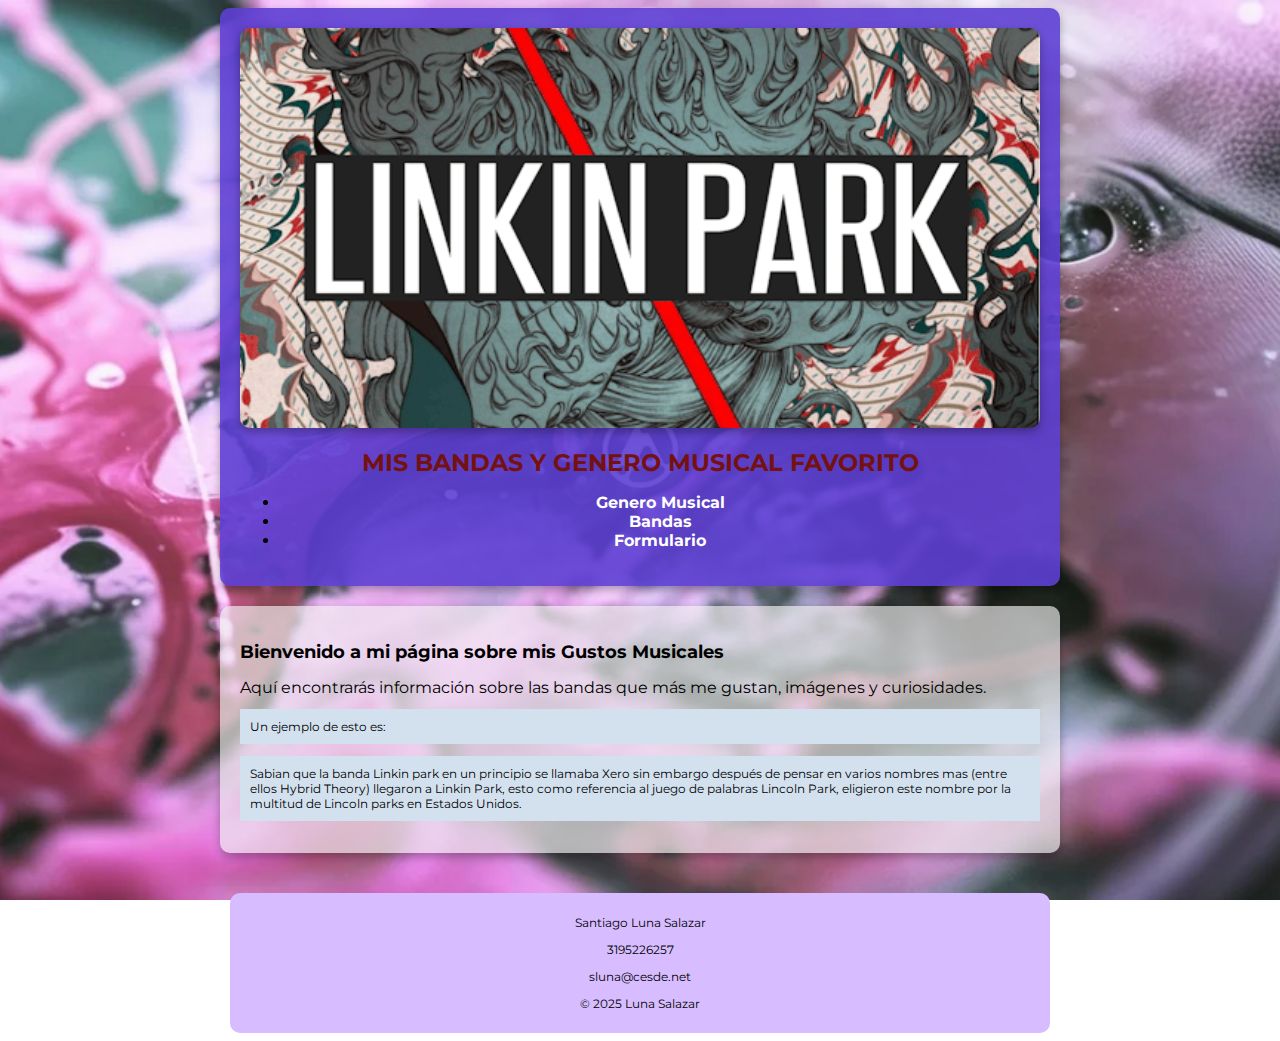
<file: index.html>
<!DOCTYPE html>
<html lang="es">
<head>
    <meta charset="UTF-8">
    <meta name="viewport" content="width=device-width, initial-scale=1.0">
    <title>Mis Bandas y Genero Musical Favorito</title>
    <link rel="stylesheet" href="css/style.css">
    <link href="https://fonts.googleapis.com/css2?family=Montserrat:wght@300;400;700&display=swap" rel="stylesheet">

</head>
<body>
    <header>
        <img src="./img/Gif Linkin.gif" alt="Banner Linkin Park" width="100%" height="400">
        <h1>Mis Bandas y Genero Musical Favorito</h1>
        <nav>
            <ul>
                <li><a href="generoMusc.html" class="Links"> Genero Musical</a></li>
                <li><a href="bandas.html" class="Links">Bandas</a></li>
                <li><a href="formulario.html" class="Links">Formulario</a></li>
            </ul>
        </nav>
    </header>
    

    <section>
        <h2>Bienvenido a mi página sobre mis Gustos Musicales</h2>
        <p></p>Aquí encontrarás información sobre las bandas que más me gustan, imágenes y curiosidades.</p>
        <p class="texto">Un ejemplo de esto es:</p>
        <p class="texto">Sabian que la banda Linkin park en un principio se llamaba Xero sin embargo después de pensar en varios nombres mas (entre ellos Hybrid Theory) llegaron a Linkin Park, esto como referencia al juego de palabras Lincoln Park, eligieron este nombre por la multitud de Lincoln parks en Estados Unidos.</p>
    </section>
    
    <footer>
        <P>Santiago Luna Salazar</P>
        <p>3195226257</p>
        <p>sluna@cesde.net</p>
        <p>&copy; 2025 Luna Salazar</p>
    </footer>
</body>
</html>
</file>
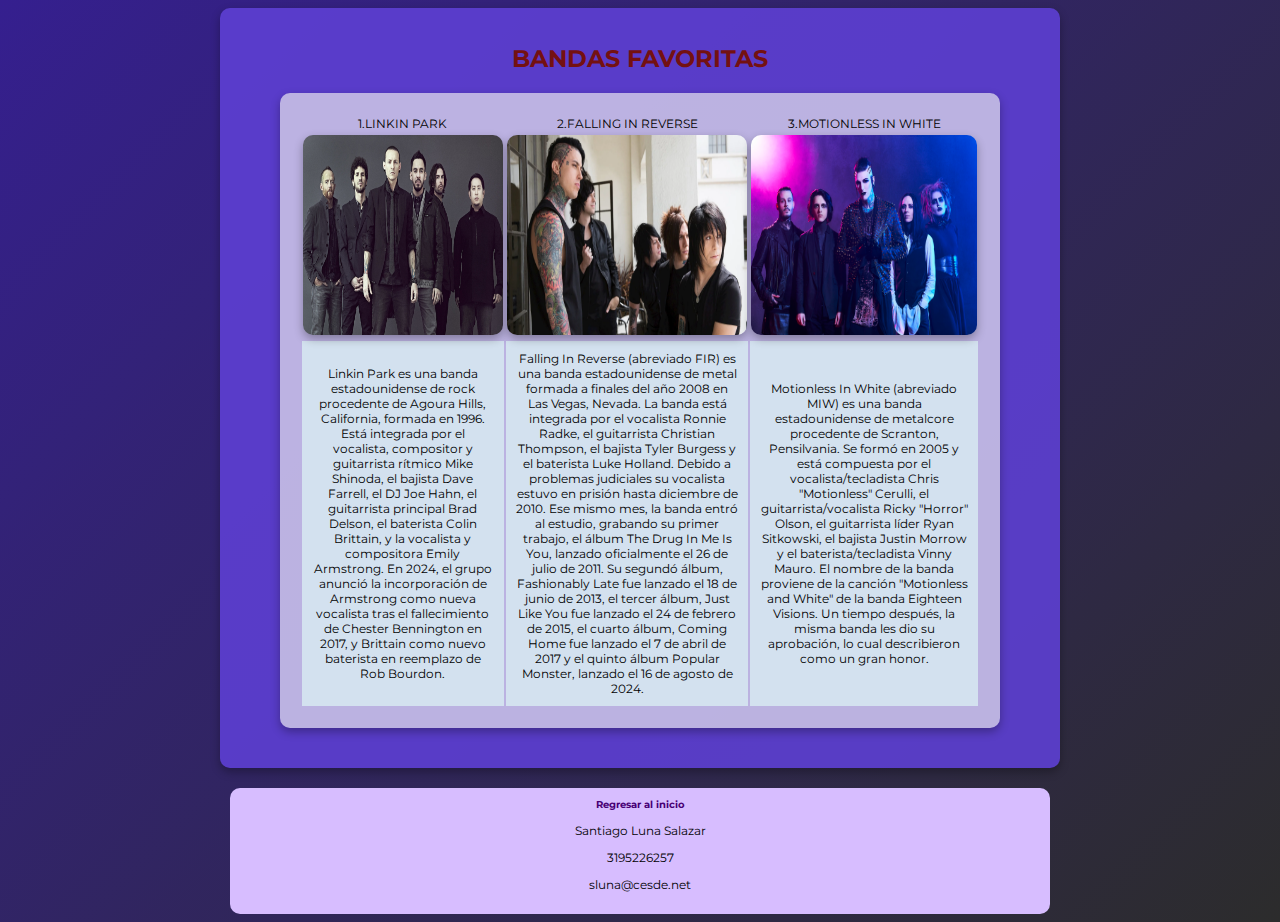
<file: bandas.html>
<!DOCTYPE html>
<html lang="es">
<head>
    <meta charset="UTF-8">
    <meta name="viewport" content="width=device-width, initial-scale=1.0">
    <title>Bandas Favoritas</title>
    <link rel="stylesheet" href="css/style2.css">
    <link href="https://fonts.googleapis.com/css2?family=Montserrat:wght@300;400;700&display=swap" rel="stylesheet">
</head>
<body>
    
    <header>
        <h1>Bandas Favoritas</h1>

        <table>
            <tr>
                <td>
                    1.LINKIN PARK
                </td>
                <td>
                    2.FALLING IN REVERSE
                </td>
                <td>
                    3.MOTIONLESS IN WHITE
                </td>
            </tr>
            <tr>
                <td><img src="./img/LinkinParkO.jpg" alt="LinkinParkO" class="Tabla"></td>
                <td> <img src="./img/FallingInReverse.webp" alt="FallingInReverse" class="Tabla"></td>
                <td> <img src="./img/MIW.jpg" alt="Motionless In White" class="Tabla"></td>
            </tr>
            
            <tr>
                <td class="texto">Linkin Park es una banda estadounidense de rock procedente de Agoura Hills, California, formada en 1996. Está integrada por el vocalista, compositor y guitarrista rítmico Mike Shinoda, el bajista Dave Farrell, el DJ Joe Hahn, el guitarrista principal Brad Delson, el baterista Colin Brittain, y la vocalista y compositora Emily Armstrong. En 2024, el grupo anunció la incorporación de Armstrong como nueva vocalista tras el fallecimiento de Chester Bennington en 2017, y Brittain como nuevo baterista en reemplazo de Rob Bourdon.</td>
                <td class="texto">Falling In Reverse (abreviado FIR) es una banda estadounidense de metal formada a finales del año 2008 en Las Vegas, Nevada. La banda está integrada por el vocalista Ronnie Radke, el guitarrista Christian Thompson, el bajista Tyler Burgess y el baterista Luke Holland. Debido a problemas judiciales su vocalista estuvo en prisión hasta diciembre de 2010. Ese mismo mes, la banda entró al estudio, grabando su primer trabajo, el álbum The Drug In Me Is You, lanzado oficialmente el 26 de julio de 2011. Su segundó álbum, Fashionably Late fue lanzado el 18 de junio de 2013, el tercer álbum, Just Like You fue lanzado el 24 de febrero de 2015, el cuarto álbum, Coming Home fue lanzado el 7 de abril de 2017 y el quinto álbum Popular Monster, lanzado el 16 de agosto de 2024.</td>
                <td class="texto">Motionless In White (abreviado MIW) es una banda estadounidense de metalcore procedente de Scranton, Pensilvania. Se formó en 2005 y está compuesta por el vocalista/tecladista Chris "Motionless" Cerulli, el guitarrista/vocalista Ricky "Horror" Olson, el guitarrista líder Ryan Sitkowski, el bajista Justin Morrow y el baterista/tecladista Vinny Mauro. El nombre de la banda proviene de la canción "Motionless and White" de la banda Eighteen Visions. Un tiempo después, la misma banda les dio su aprobación, lo cual describieron como un gran honor.</td>
            </tr>
        </table>
    </header>

<footer>
    <a href="index.html">Regresar al inicio</a>
    <P>Santiago Luna Salazar</P>
        <p>3195226257</p>
        <p>sluna@cesde.net</p>
</footer>
</body>
</html>
</file>
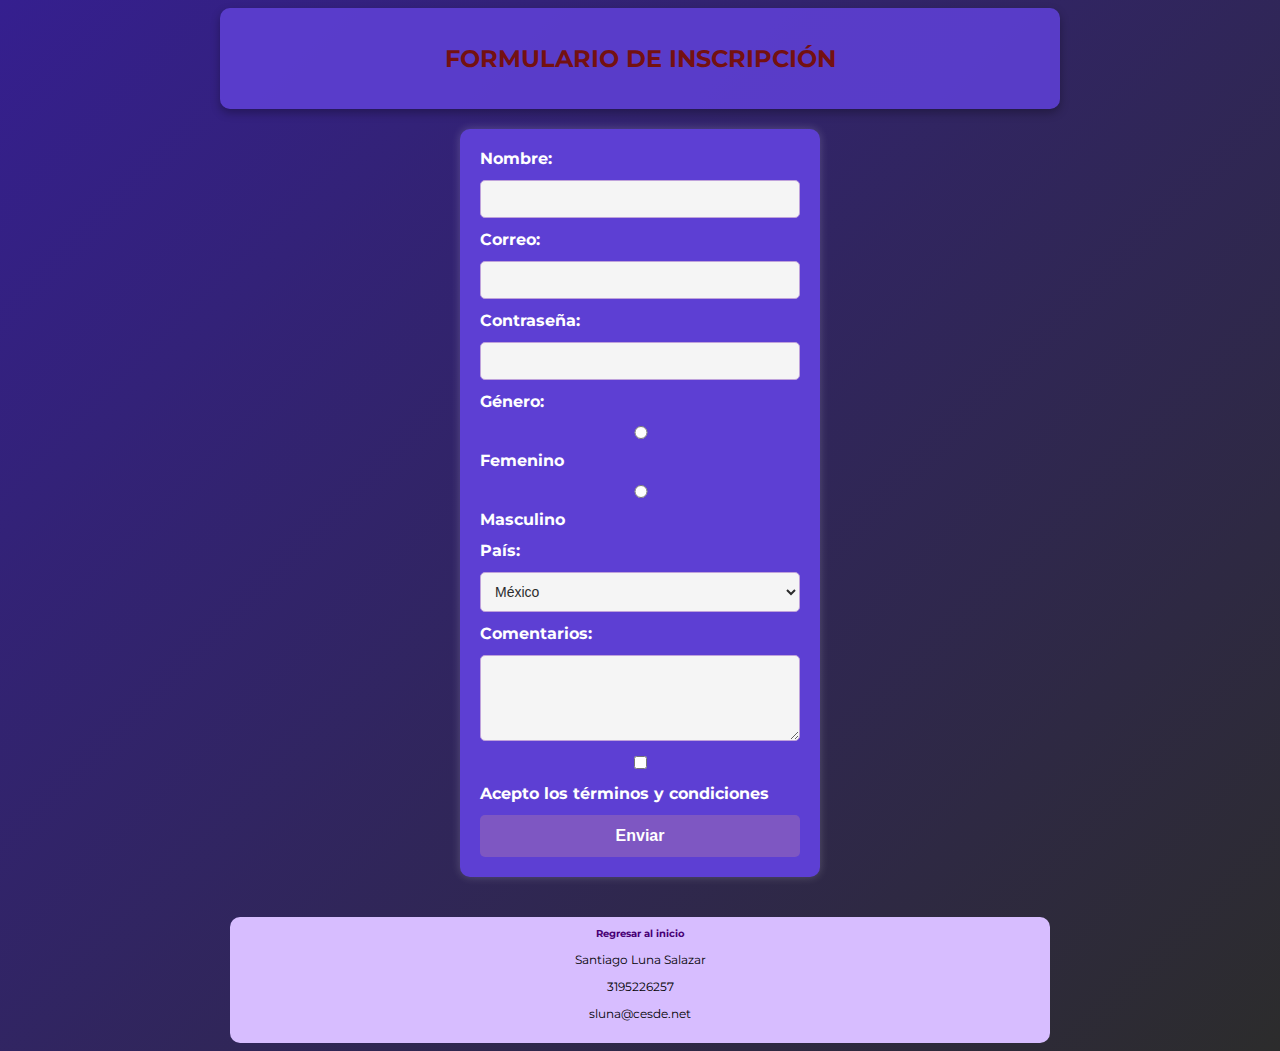
<file: formulario.html>
<!DOCTYPE html>
<html lang="es">
<head>
    <meta charset="UTF-8">
    <meta name="viewport" content="width=device-width, initial-scale=1.0">
    <title>Comentarios</title>
    <link rel="stylesheet" href="css/style2.css">
    <link href="https://fonts.googleapis.com/css2?family=Montserrat:wght@300;400;700&display=swap" rel="stylesheet">

</head>
<body>

    <header>
        <h1>Formulario De Inscripción</h1>
    </header>
    <form action="">
        <label for="nombre">Nombre:</label>
        <input type="text" id="nombre" name="nombre" required>
      
        <label for="email">Correo:</label>
        <input type="email" id="email" name="email" required>
      
        <label for="password">Contraseña:</label>
        <input type="password" id="password" name="password" required>
      
        <label>Género:</label>
        <input type="radio" id="femenino" name="genero" value="femenino">
        <label for="femenino">Femenino</label>
        
        <input type="radio" id="masculino" name="genero" value="masculino">
        <label for="masculino">Masculino</label>
      
        <label for="pais">País:</label>
        <select id="pais" name="pais">
          <option value="mexico">México</option>
          <option value="españa">España</option>
          <option value="argentina">Argentina</option>
          <option value="colombia">Colombia</option>
        </select>
      
        <label for="comentarios">Comentarios:</label>
        <textarea id="comentarios" name="comentarios" rows="4"></textarea>
      
        <input type="checkbox" id="terminos" name="terminos" required>
        <label for="terminos">Acepto los términos y condiciones</label>
      
        <button type="submit">Enviar</button>
      </form>
      

    <footer>
        <a href="index.html">Regresar al inicio</a>
        <P>Santiago Luna Salazar</P>
        <p>3195226257</p>
        <p>sluna@cesde.net</p>
    </footer>
</body>
</html>
</file>
<file: css/style.css>
body{
    background-image: url('../img/Wallpaper.webp');
    background-position: center;
    background-size: cover;
    background-attachment: fixed;
    font-family: 'Montserrat', sans-serif;
    display: flex;
    flex-direction: column;
    align-items: center;
    min-height: 100vh;
}
header{
    background: rgba(93, 63, 211, 0.9); 
    padding: 20px;
    border-radius: 10px;
    box-shadow: 0px 4px 10px rgba(0, 0, 0, 0.3);
    width: 90%;
    max-width: 800px;
    text-align: center;
}
section, article, table {
    background: rgba(239, 239, 239, 0.664); 
    padding: 20px;
    border-radius: 10px;
    box-shadow: 0px 4px 10px rgba(0, 0, 0, 0.3);
    width: 90%;
    max-width: 800px;
    margin: 20px auto;
}
img {
    border-radius: 10px;
    box-shadow: 0px 4px 10px rgba(0, 0, 0, 0.3);
    max-width: 100%;
    height: auto;
}
h1{
    color: #741111;
    font-size: 24px;
    text-align: center;
    text-transform: uppercase;
    font-weight: bold;
}
h2{
    font-size: 18px;
    text-align: left;
}
h3{
    font-size: 16px;
    text-align: left;
}
td{
    font-size: 12px;
}
p{
    font-size: 12px;
}
footer{
    background-color: rgb(215, 189, 255);
    font-size: 10px;
    padding: 10px;
    border-radius: 10px;
    width: 90%;
    max-width: 800px;
    text-align: center;
    margin-top: 20px;
}
form {
    background: #5D3FD3; 
    padding: 20px;
    border-radius: 10px;
    box-shadow: 0px 0px 10px rgba(255, 255, 255, 0.2);
    width: 320px;
    margin: 20px auto;
    display: flex;
    flex-direction: column;
    gap: 12px;
}

label {
    font-weight: bold;
    color: #FFFFFF;
}

input, select, textarea {
    padding: 10px;
    border: 1px solid #BFA2DB;
    border-radius: 5px;
    font-size: 14px;
    background: #F5F5F5;
    color: #2C2C2C;
}

button {
    background: #7E57C2;
    color: white;
    padding: 12px;
    border: none;
    border-radius: 5px;
    cursor: pointer;
    font-size: 16px;
    font-weight: bold;
}

button:hover {
    background: #D81B60; 
}
a{
color: #480075; 
    text-decoration: none; 
    font-weight: bold;
    transition: color 0.3s ease-in-out;
}

.Tabla{
    width: 400px;
    height: 200px;
}
.GeneroIMG{
    width: 100%;
    height: 450px;
}
.texto{
    justify-content: center;
    padding: 10px;
    padding-left: 10px;
    padding-right: 10px;
    background-color: rgb(211, 225, 239);
}
.Links{
    color: #ffffff;
}
</file>
<file: css/style2.css>
body{
    background: linear-gradient(135deg, #351f8f, #2C2C2C);
    font-family: 'Montserrat', sans-serif;
    display: flex;
    flex-direction: column;
    align-items: center;
    min-height: 100vh;
}
header{
    background: rgba(93, 63, 211, 0.9); 
    padding: 20px;
    border-radius: 10px;
    box-shadow: 0px 4px 10px rgba(0, 0, 0, 0.3);
    width: 90%;
    max-width: 800px;
    text-align: center;
}
section, article, table {
    background: rgba(239, 239, 239, 0.664); 
    padding: 20px;
    border-radius: 10px;
    box-shadow: 0px 4px 10px rgba(0, 0, 0, 0.3);
    width: 90%;
    max-width: 800px;
    margin: 20px auto;
}
img {
    border-radius: 10px;
    box-shadow: 0px 4px 10px rgba(0, 0, 0, 0.3);
    max-width: 100%;
    height: auto;
}
h1{
    color: #741111;
    font-size: 24px;
    text-align: center;
    text-transform: uppercase;
    font-weight: bold;
}
h2{
    font-size: 18px;
    text-align: left;
}
h3{
    font-size: 16px;
    text-align: left;
}
td{
    font-size: 12px;
}
p{
    font-size: 12px;
}
footer{
    background-color: rgb(215, 189, 255);
    font-size: 10px;
    padding: 10px;
    border-radius: 10px;
    width: 90%;
    max-width: 800px;
    text-align: center;
    margin-top: 20px;
}
form {
    background: #5D3FD3;
    padding: 20px;
    border-radius: 10px;
    box-shadow: 0px 0px 10px rgba(255, 255, 255, 0.2);
    width: 320px;
    margin: 20px auto;
    display: flex;
    flex-direction: column;
    gap: 12px;
}

label {
    font-weight: bold;
    color: #FFFFFF;
}

input, select, textarea {
    padding: 10px;
    border: 1px solid #BFA2DB; 
    border-radius: 5px;
    font-size: 14px;
    background: #F5F5F5; 
    color: #2C2C2C;
}

button {
    background: #7E57C2; /* Morado vibrante */
    color: white;
    padding: 12px;
    border: none;
    border-radius: 5px;
    cursor: pointer;
    font-size: 16px;
    font-weight: bold;
}

button:hover {
    background: #D81B60; /* Rosa oscuro */
}
a{
color: #480075; /* Dorado */
    text-decoration: none; /* Quita el subrayado */
    font-weight: bold;
    transition: color 0.3s ease-in-out;
}

.Tabla{
    width: 400px;
    height: 200px;
}
.GeneroIMG{
    width: 100%;
    height: 450px;
}
.texto{
    justify-content: center;
    padding: 10px;
    padding-left: 10px;
    padding-right: 10px;
    background-color: rgb(211, 225, 239);
}
.Links{
    color: #ffffff;
}
</file>
